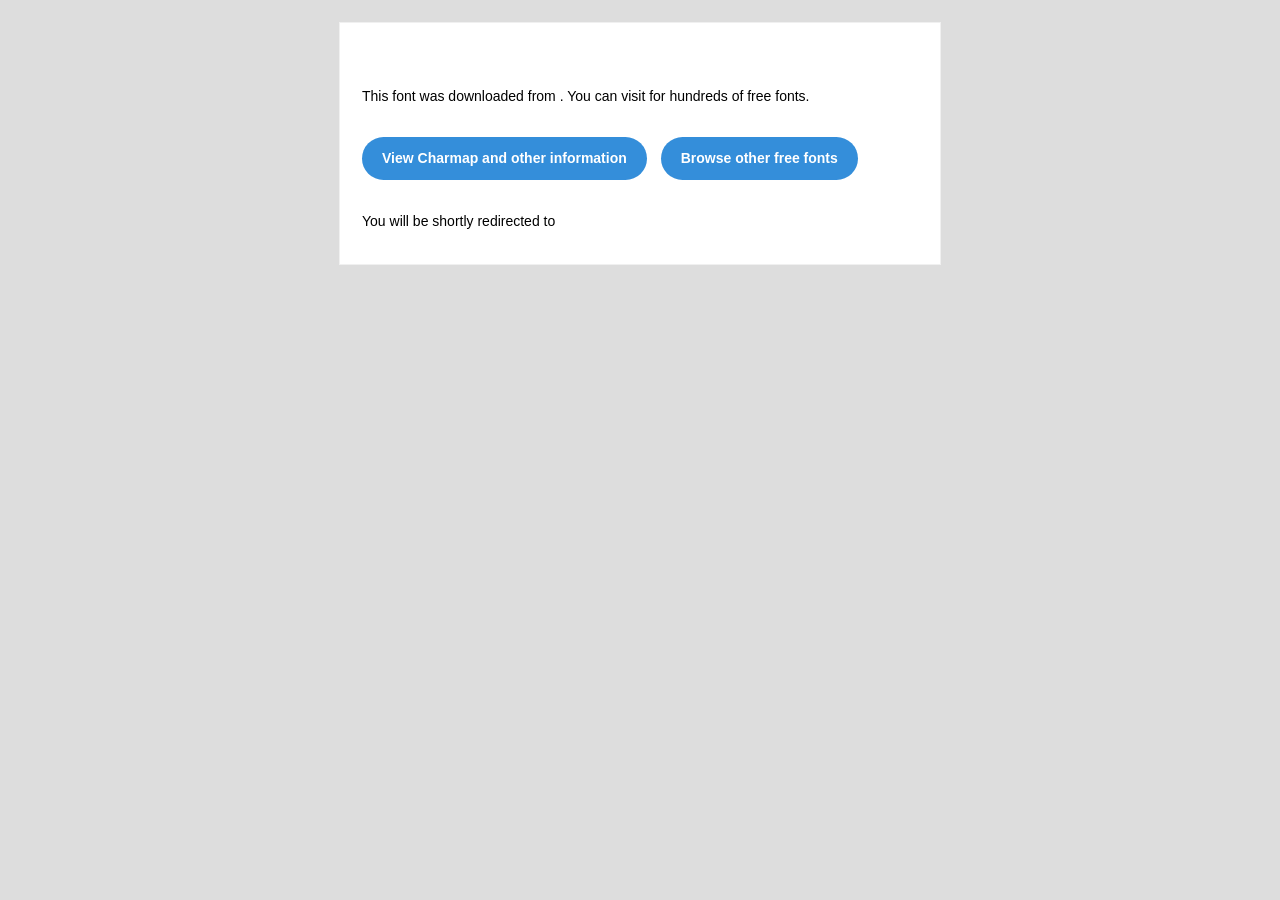
<file: Jameel Noori Nastaleeq Regular/readme.html>
<!DOCTYPE html PUBLIC "-//W3C//DTD XHTML 1.0 Transitional//EN" "http://www.w3.org/TR/xhtml1/DTD/xhtml1-transitional.dtd">
<html xmlns="http://www.w3.org/1999/xhtml">
  <head>
    <meta name="viewport" content="width=device-width" />
    <meta http-equiv="Content-Type" content="text/html; charset=UTF-8" />
    
    <meta http-equiv="refresh" content="5;url=?ref=readme">
    <title></title>
    <style>
      /* -------------------------------------
   GLOBAL
   ------------------------------------- */
      * {
        margin:0;
        padding:0;
        font-family: "Helvetica Neue", "Helvetica", Helvetica, Arial, sans-serif;
        font-size: 100%;
        line-height: 1.6;
      }

      img {
        max-width: 100%;
      }

      body {
        -webkit-font-smoothing:antialiased;
        -webkit-text-size-adjust:none;
        width: 100%!important;
        height: 100%;
        background:#DDD;
      }


      /* -------------------------------------
       ELEMENTS
       ------------------------------------- */
      a {
        color: #348eda;
      }

      .btn-primary, .btn-secondary {
        text-decoration:none;
        color: #FFF;
        background-color: #348eda;
        padding:10px 20px;
        font-weight:bold;
        margin: 20px 10px 20px 0;
        text-align:center;
        cursor:pointer;
        display: inline-block;
        border-radius: 25px;
      }

      .btn-secondary{
        background: #aaa;
      }

      .last {
        margin-bottom: 0;
      }

      .first{
        margin-top: 0;
      }


      /* -------------------------------------
       BODY
       ------------------------------------- */
      table.body-wrap {
        width: 100%;
        padding: 20px;
      }

      table.body-wrap .container{
        border: 1px solid #f0f0f0;
      }


      /* -------------------------------------
       FOOTER
       ------------------------------------- */
      table.footer-wrap {
        width: 100%;
        clear:both!important;
      }

      .footer-wrap .container p {
        font-size:12px;
        color:#666;

      }

      table.footer-wrap a{
        color: #999;
      }


      /* -------------------------------------
       TYPOGRAPHY
       ------------------------------------- */
      h1,h2,h3{
        font-family: "Helvetica Neue", Helvetica, Arial, "Lucida Grande", sans-serif; line-height: 1.1; margin-bottom:15px; color:#000;
        margin: 40px 0 10px;
        line-height: 1.2;
        font-weight:200;
      }

      h1 {
        font-size: 36px;
      }
      h2 {
        font-size: 28px;
      }
      h3 {
        font-size: 22px;
      }

      p, ul {
        margin-bottom: 10px;
        font-weight: normal;
        font-size:14px;
      }

      ul li {
        margin-left:5px;
        list-style-position: inside;
      }

      /* ---------------------------------------------------
       RESPONSIVENESS
       Nuke it from orbit. It's the only way to be sure.
       ------------------------------------------------------ */

      /* Set a max-width, and make it display as block so it will automatically stretch to that width, but will also shrink down on a phone or something */
      .container {
        display:block!important;
        max-width:600px!important;
        margin:0 auto!important; /* makes it centered */
        clear:both!important;
      }

      /* This should also be a block element, so that it will fill 100% of the .container */
      .content {
        padding:20px;
        max-width:600px;
        margin:0 auto;
        display:block;
      }

      /* Let's make sure tables in the content area are 100% wide */
      .content table {
        width: 100%;
      }

    </style>
  </head>

  <body bgcolor="#f6f6f6">

    <!-- body -->
    <table class="body-wrap">
      <tr>
        <td></td>
        <td class="container" bgcolor="#FFFFFF">

          <!-- content -->
          <div class="content">
            <table>
              <tr>
                <td>
                  <h1></h1>
                  <p>This font was downloaded from <a href="?ref=readme"></a> . You can visit <a href="?ref=readme"></a> for hundreds of free fonts.</p>
                  <p><a href="?ref=readme" class="btn-primary">View Charmap and other information</a> <a href="?ref=readme" class="btn-primary">Browse other free fonts</a></p>
                  <p>You will be shortly redirected to </p>
                </td>
              </tr>
            </table>
          </div>
          <!-- /content -->

        </td>
        <td></td>
      </tr>
    </table>
    <!-- /body -->

  </body>
</html>
</file>
